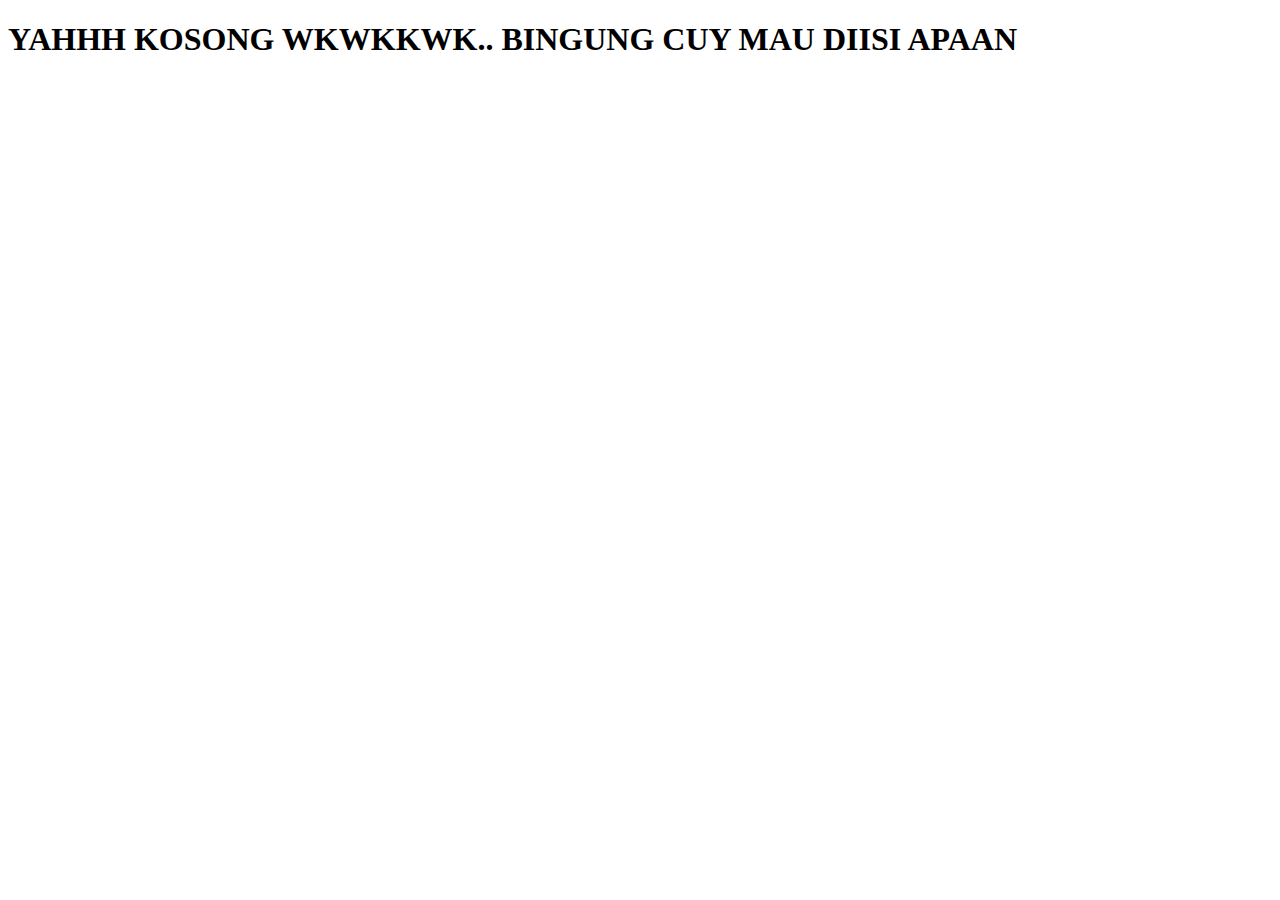
<file: 404nf.html>
<!DOCTYPE html>
<html lang="en">
<head>
    <meta charset="UTF-8">
    <meta http-equiv="X-UA-Compatible" content="IE=edge">
    <meta name="viewport" content="width=device-width, initial-scale=1.0">
    <title>404 Not Found</title>
</head>
<body>
    <h1>YAHHH KOSONG WKWKKWK.. BINGUNG CUY MAU DIISI APAAN</h1>
</body>
</html>
</file>
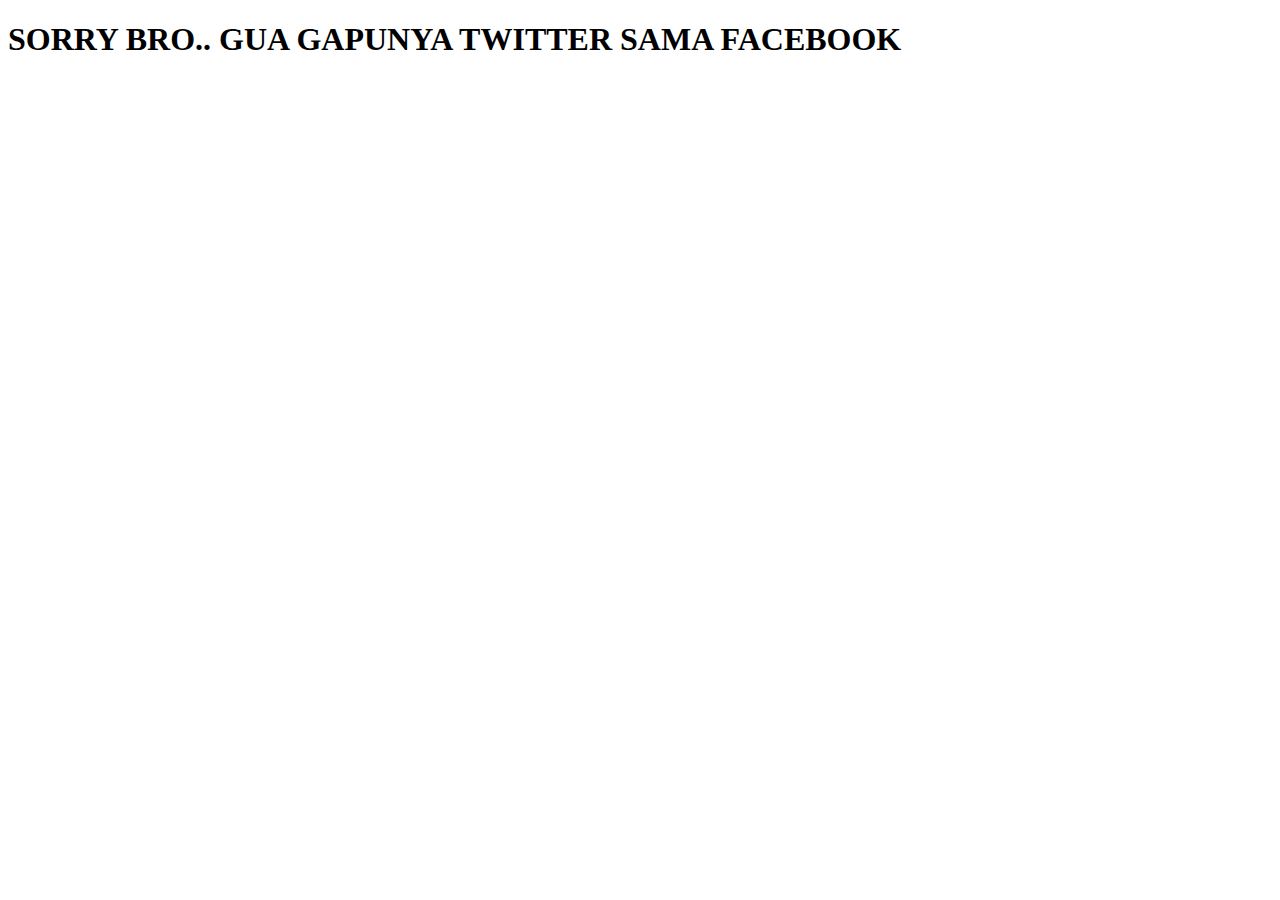
<file: 404tf.html>
<!DOCTYPE html>
<html lang="en">
<head>
    <meta charset="UTF-8">
    <meta http-equiv="X-UA-Compatible" content="IE=edge">
    <meta name="viewport" content="width=device-width, initial-scale=1.0">
    <title>Social Media</title>
</head>
<body>
    <h1>SORRY BRO.. GUA GAPUNYA TWITTER SAMA FACEBOOK</h1>
</body>
</html>
</file>
